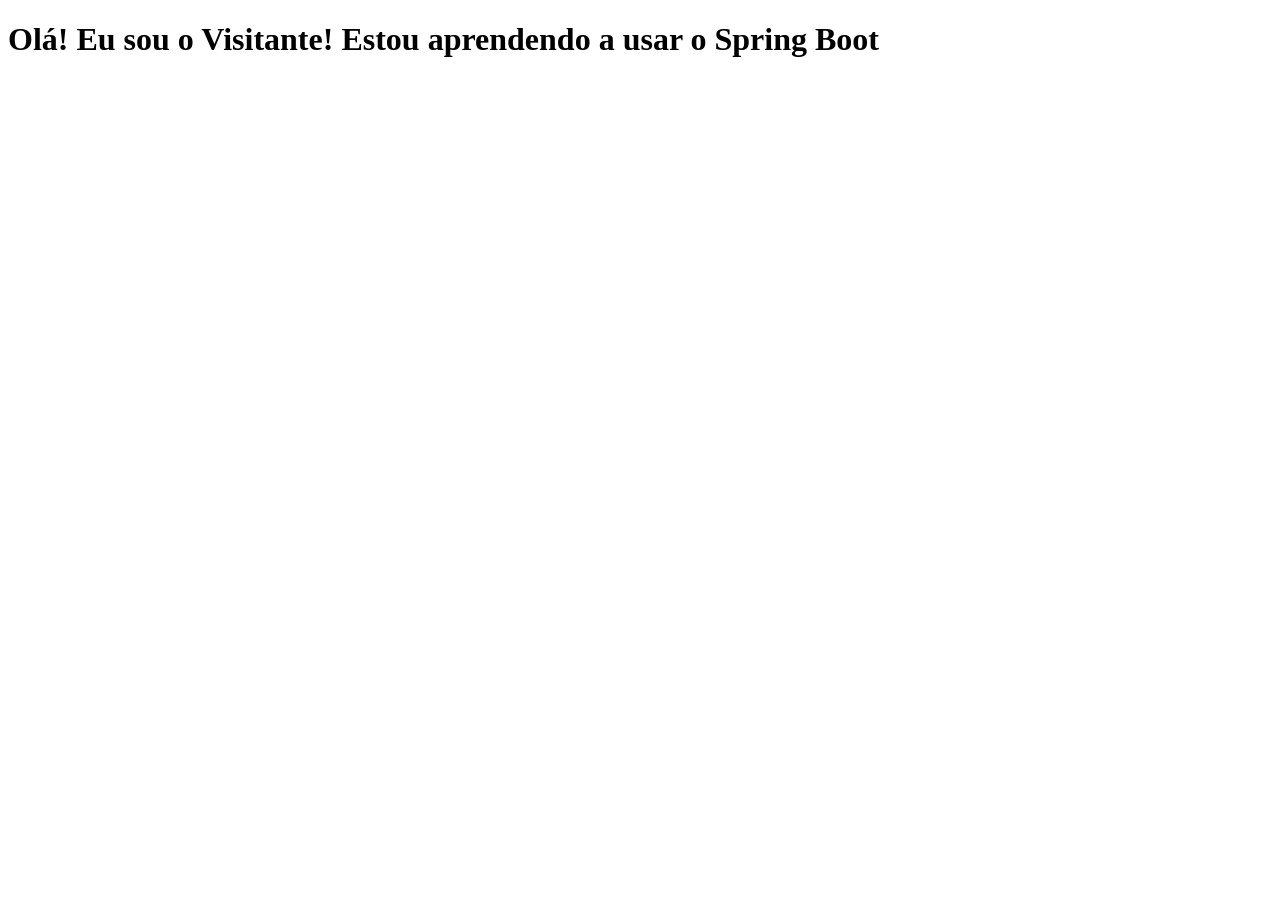
<file: src/main/resources/templates/index.html>
<!DOCTYPE html>
<html xmlns:th="http://www.thymeleaf.org">
<head>
    <meta charset="UTF-8">
    <title>First System</title>
</head>
<body>
    <h1>Olá! Eu sou o <span th:text="${nome}">Visitante</span>! Estou aprendendo a usar o Spring Boot</h1>
</body>
</html>
</file>
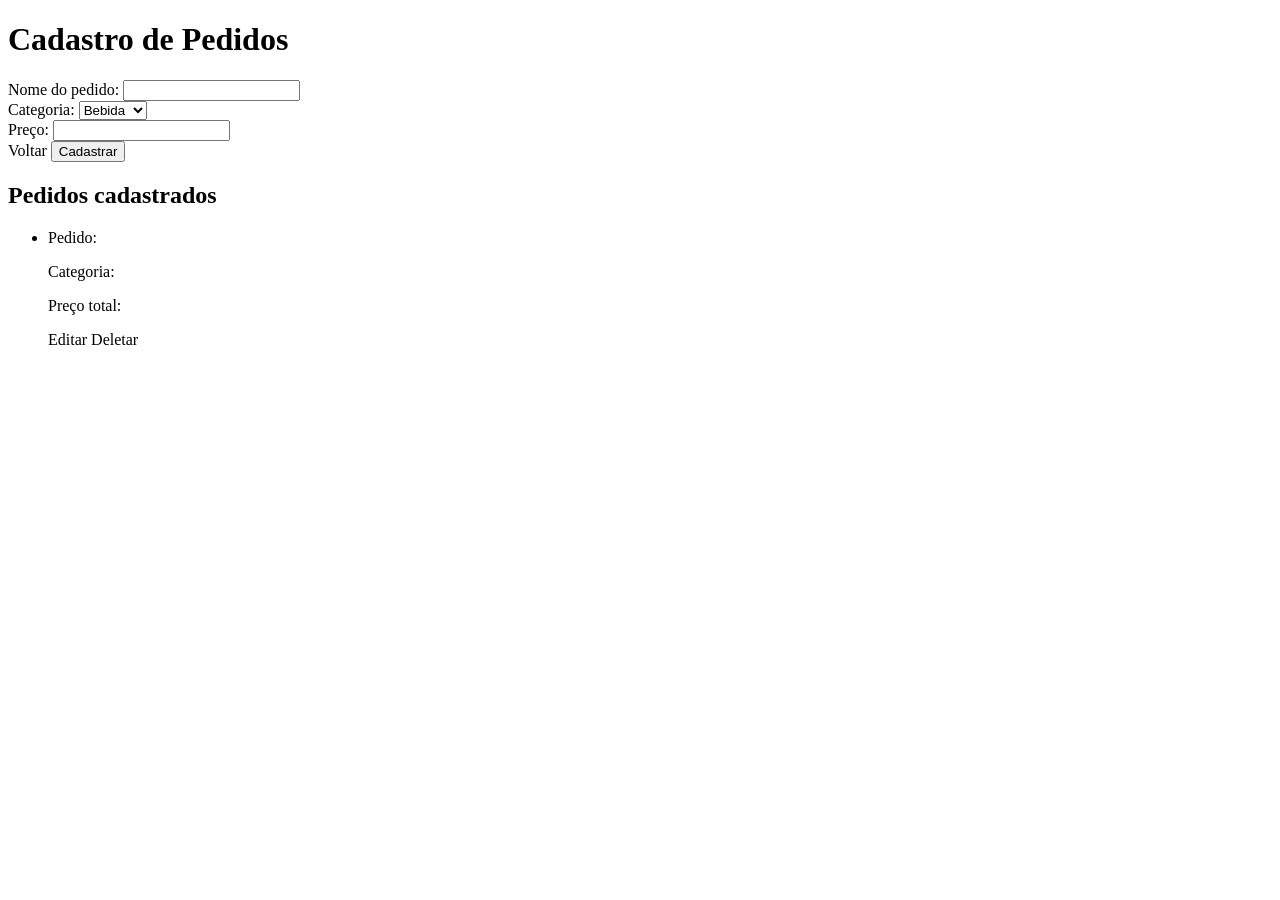
<file: src/main/resources/templates/cadastroPedido.html>
<!DOCTYPE html>
<html xmlns:th="http://www.thymeleaf.org">
<head>
    <meta charset="UTF-8">
    <title>Cadastro de Pedidos</title>
    <link rel="stylesheet" th:href="@{/css/orders.css}">
</head>
<body>
    <h1>Cadastro de Pedidos</h1>
<!--    <h2>Olá, <span th:text="${nome}">visitante</span>! Seja bem-vindo ao nosso sistema! Abaixo estão os campos de preenchimento de dados sobre os pratos.</h2>-->
    <form th:action="@{/cadastroPedido/salvar}" method="post">
        <div>
            <div>
                <label for="">Nome do pedido: </label>
                <input type="text" name="nomePedido" id=""></div>
            <div>
                <label for="">Categoria: </label>
                <select name="categoriaPedido">
                    <option value="bebida">Bebida</option>
                    <option value="comida">Comida</option>
                </select>
            </div>
            <div>
                <label for="">Preço: </label>
                <input type="number" name="precoPedido" id="" step="0.01">
            </div>
        </div>
        <a th:href="@{/}">Voltar</a>
        <button type="submit" class="cadastroBT">Cadastrar</button>
    </form>
    <section class="pedidosFeitos">
        <h2>Pedidos cadastrados</h2>
        <ul>
            <li th:each="pedido : ${pedidos}">
                <div class="blurBG"></div>
                <div class="orderData">
                    <p>Pedido: <span th:text="${pedido.nomePedido}"></span></p>
                    <p>Categoria: <span th:text="${pedido.categoriaPedido}"></span></p>
                    <p>Preço total: <span th:text="${pedido.precoPedido}"></span></p>
                </div>
<!--                quando quero fazer algo deste tipo eh necessario informar qual o seu id-->
                <div class="options">
                    <a th:href="@{/editarPedido/{id}(id=${pedido.id})}" class="editBT">Editar</a>
                    <a th:href="@{/deletarPedido/{id}(id=${pedido.id})}" class="deleteBT">Deletar</a>
                </div>
            </li>
        </ul>
    </section>
</body>
</html>
</file>
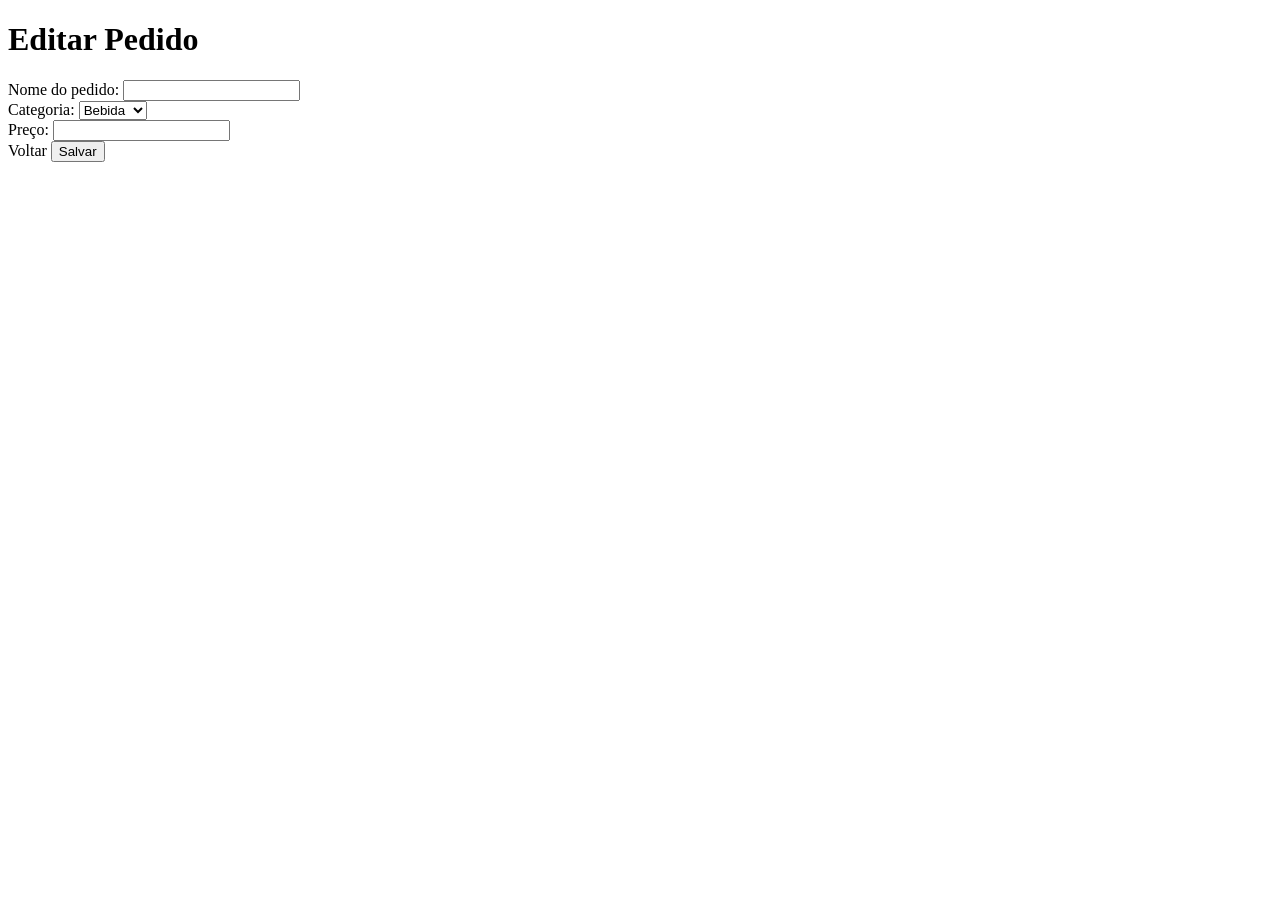
<file: src/main/resources/templates/editarPedido.html>
<!DOCTYPE html>
<html xmlns:th="http://www.thymeleaf.org">
<head>
    <meta charset="UTF-8">
    <title>Editar Pedido</title>
    <link rel="stylesheet" th:href="@{/css/orders.css}">
</head>
<body>
    <h1>Editar Pedido</h1>
    <form th:action="@{/editarPedido/{id}/salvar(id=${pedido.id})}" method="post">
        <div>
            <label for="">Nome do pedido: </label>
            <input type="text" name="nomePedido" id="" th:value="${pedido.nomePedido}"></div>
        <div>
            <label for="">Categoria: </label>
            <select name="categoriaPedido">
                <option value="bebida" th:selected="${pedido.categoriaPedido == 'bebida'}">Bebida</option>
                <option value="comida" th:selected="${pedido.categoriaPedido == 'comida'}">Comida</option>
            </select>
        </div>
        <div>
            <label for="">Preço: </label>
            <input type="number" name="precoPedido" id="" step="0.01" th:value="${pedido.precoPedido}">
        </div>
        <a th:href="@{/cadastroPedido}">Voltar</a>
        <button type="submit">Salvar</button>
    </form>
</body>
</html>
</file>
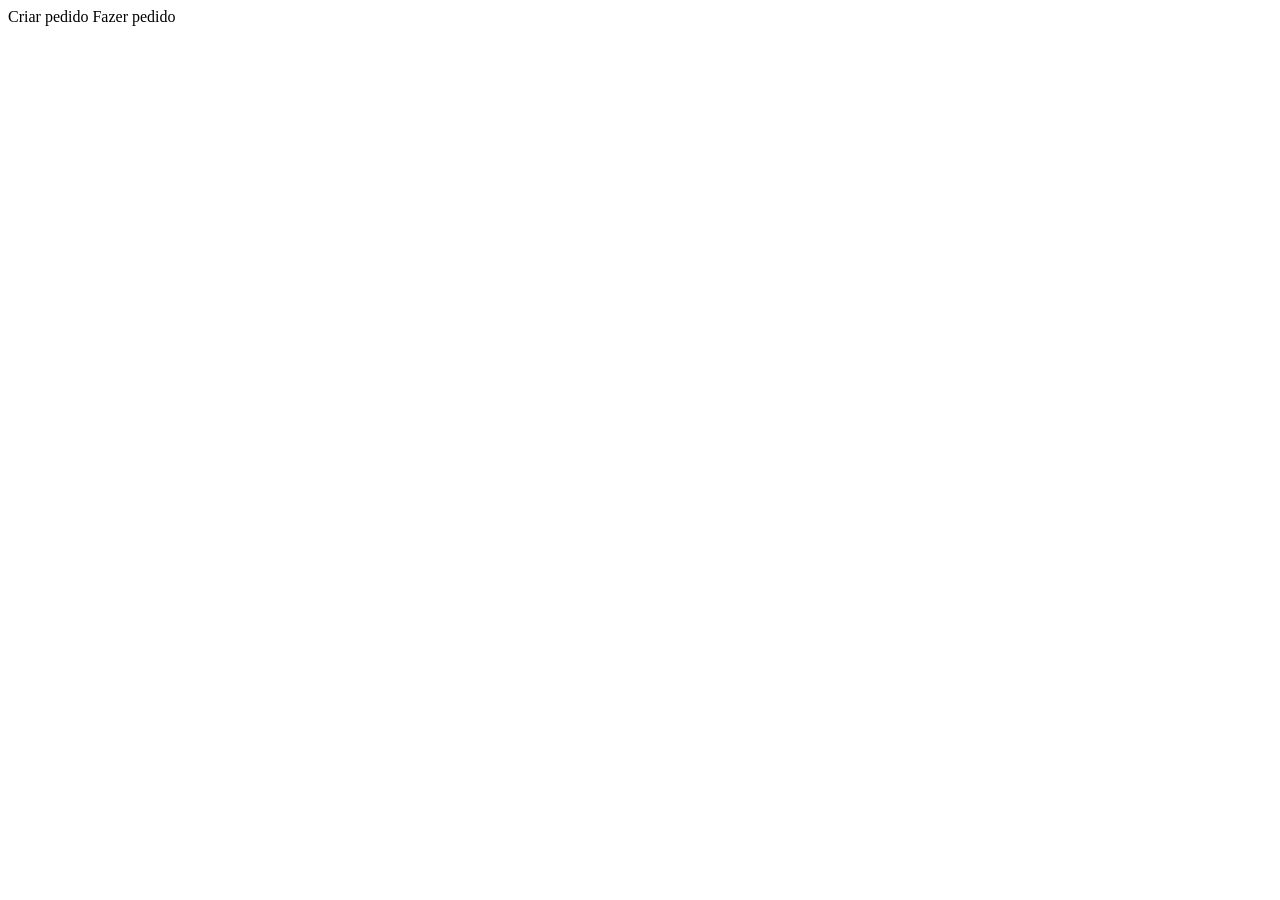
<file: src/main/resources/templates/homepage.html>
<!DOCTYPE html>
<html xmlns:th="http://www.thymeleaf.org">
<head>
    <meta charset="UTF-8">
    <title>Inicio</title>
    <link rel="stylesheet" th:href="@{/css/style.css}">
</head>
<body>
<div class="options">
    <a th:href="@{/cadastroPedido}">Criar pedido</a>
    <a th:href="@{/fazerPedido}">Fazer pedido</a>
<!--    <a th:href="#">Reservar uma mesa</a>-->
</div>
</body>
</html>
</file>
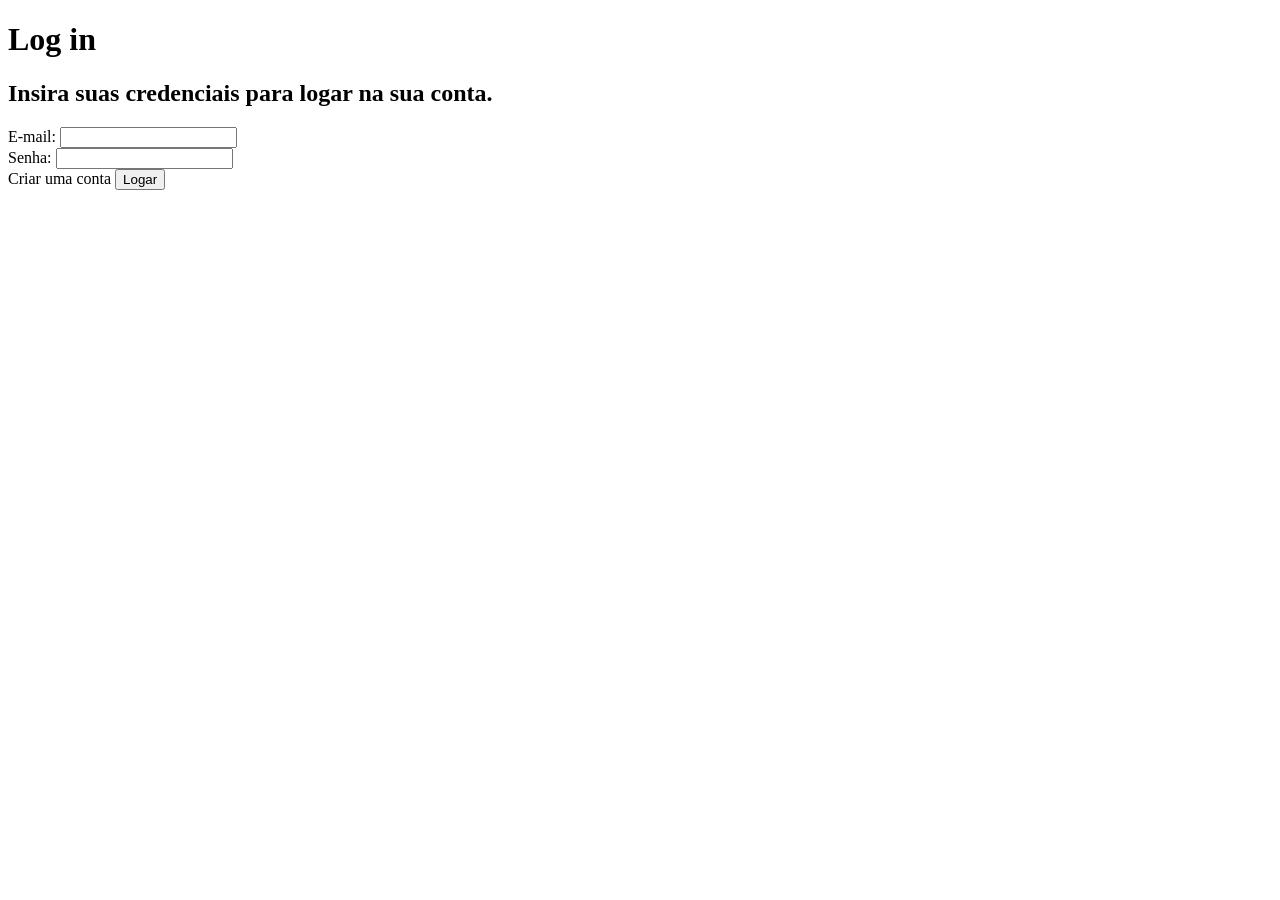
<file: src/main/resources/templates/login.html>
<!DOCTYPE html>
<html xmlns:th="http://www.thymeleaf.org">
<head>
    <meta charset="UTF-8">
    <title>Log In</title>
    <link rel="stylesheet" th:href="@{/css/signup.css}">
</head>
<body>
<form th:action="@{/signup/salvar}" method="get">
    <h1>Log in</h1>
    <h2>Insira suas credenciais para logar na sua conta.</h2>
    <div class="blurBG"></div>
    <div>
        <label for="">E-mail: </label>
        <input type="text" name="emailUsuario" id="">
    </div>
    <div>
        <label for="">Senha: </label>
        <input type="password" name="senhaUsuario" id="">
    </div>
    <div class="options">
        <a th:href="@{/signup}" class="loginBT">Criar uma conta</a>
        <button type="submit" class="signupBT">Logar</button>
    </div>
</form>
</body>
</html>
</file>
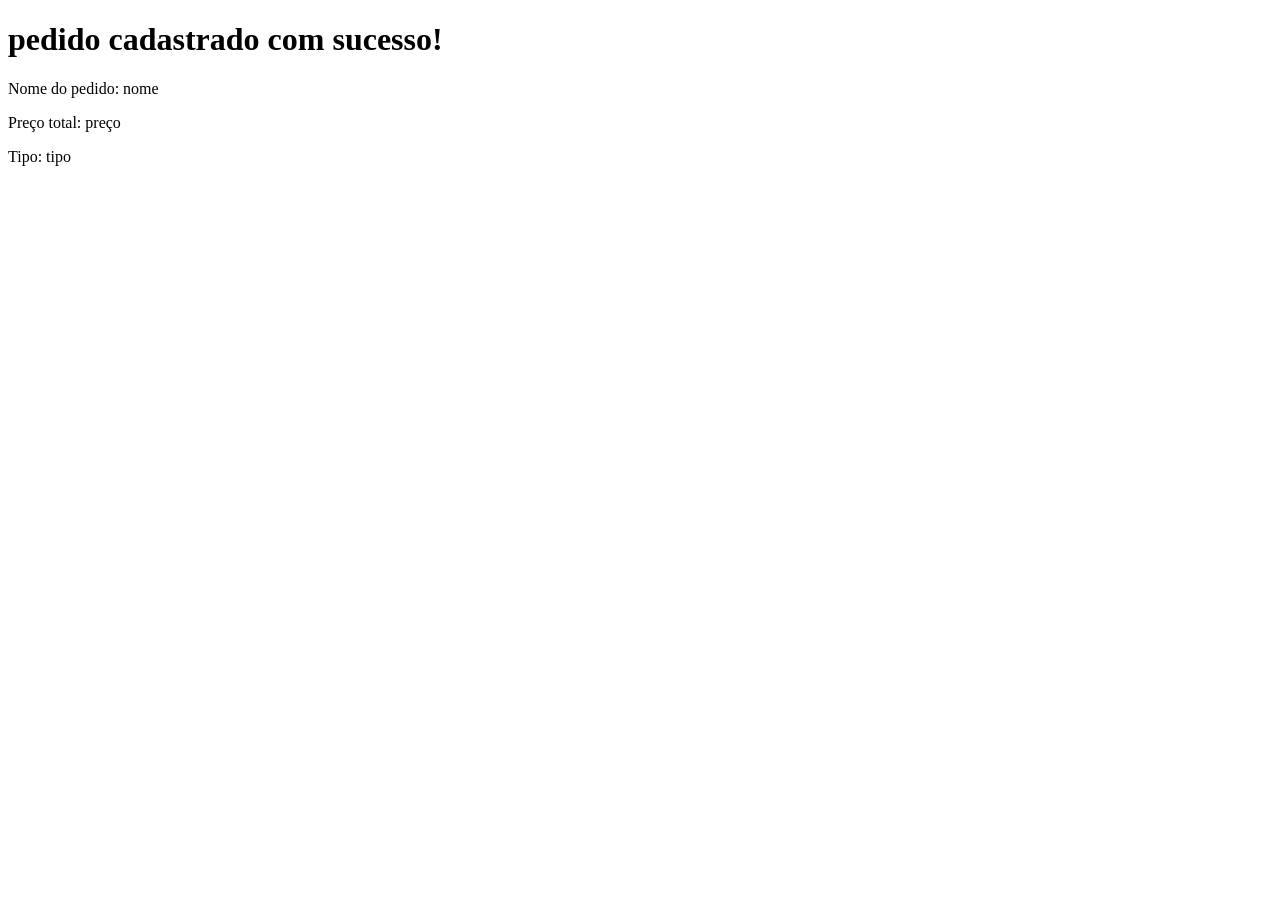
<file: src/main/resources/templates/pedidoRecebido.html>
<!DOCTYPE html>
<html xmlns:th="http://www.thymeleaf.org">
<head>
    <meta charset="UTF-8">
    <title>Pedido recebido</title>
    <link rel="stylesheet" th:href="@{/css/orders.css}">
</head>
<body>
<h1><span th:text="${nomePedido}">pedido</span> cadastrado com sucesso!</h1>
<p>Nome do pedido: <span th:text="${nomePedido}">nome</span></p>
<p>Preço total: <span th:text="${precoPedido}">preço</span></p>
<p>Tipo: <span th:text="${categoriaPedido}">tipo</span></p>
</body>
</html>
</file>
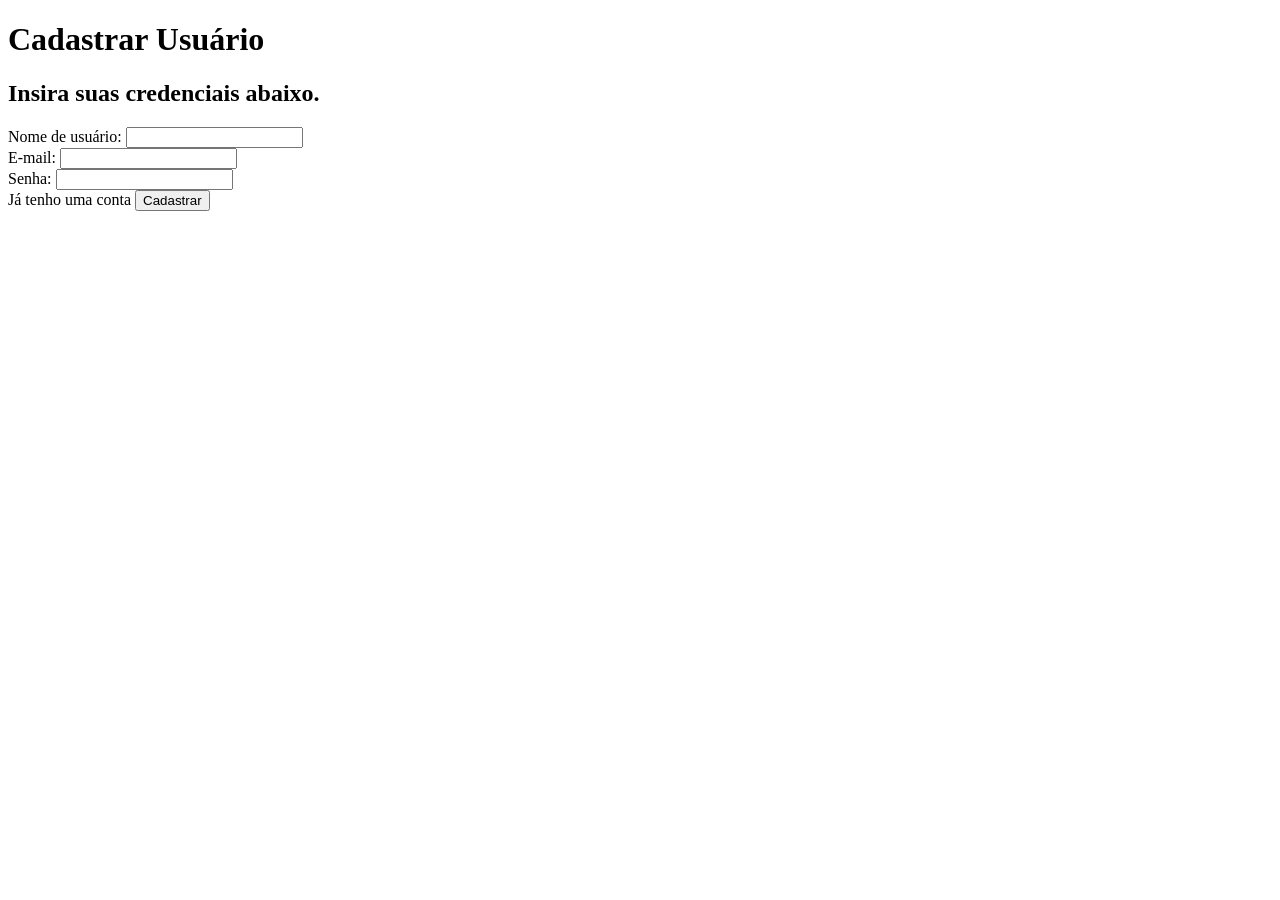
<file: src/main/resources/templates/signup.html>
<!DOCTYPE html>
<html xmlns:th="http://www.thymeleaf.org">
<head>
    <meta charset="UTF-8">
    <title>Sign Up</title>
    <link rel="stylesheet" th:href="@{/css/signup.css}">
</head>
<body>
    <form th:action="@{/signup/salvar}" method="post">
        <h1>Cadastrar Usuário</h1>
        <h2>Insira suas credenciais abaixo.</h2>
        <div class="blurBG"></div>
        <div class="userData">
            <div>
                <label for="">Nome de usuário: </label>
                <input type="text" name="nomeUsuario" id="">
            </div>
            <div>
                <label for="">E-mail: </label>
                <input type="text" name="emailUsuario" id="">
            </div>
            <div>
                <label for="">Senha: </label>
                <input type="password" name="senhaUsuario" id="">
            </div>
        </div>
        <div class="options">
            <a th:href="@{/login}" class="loginBT">Já tenho uma conta</a>
            <button type="submit" class="signupBT">Cadastrar</button>
        </div>
    </form>
</body>
</html>
</file>
